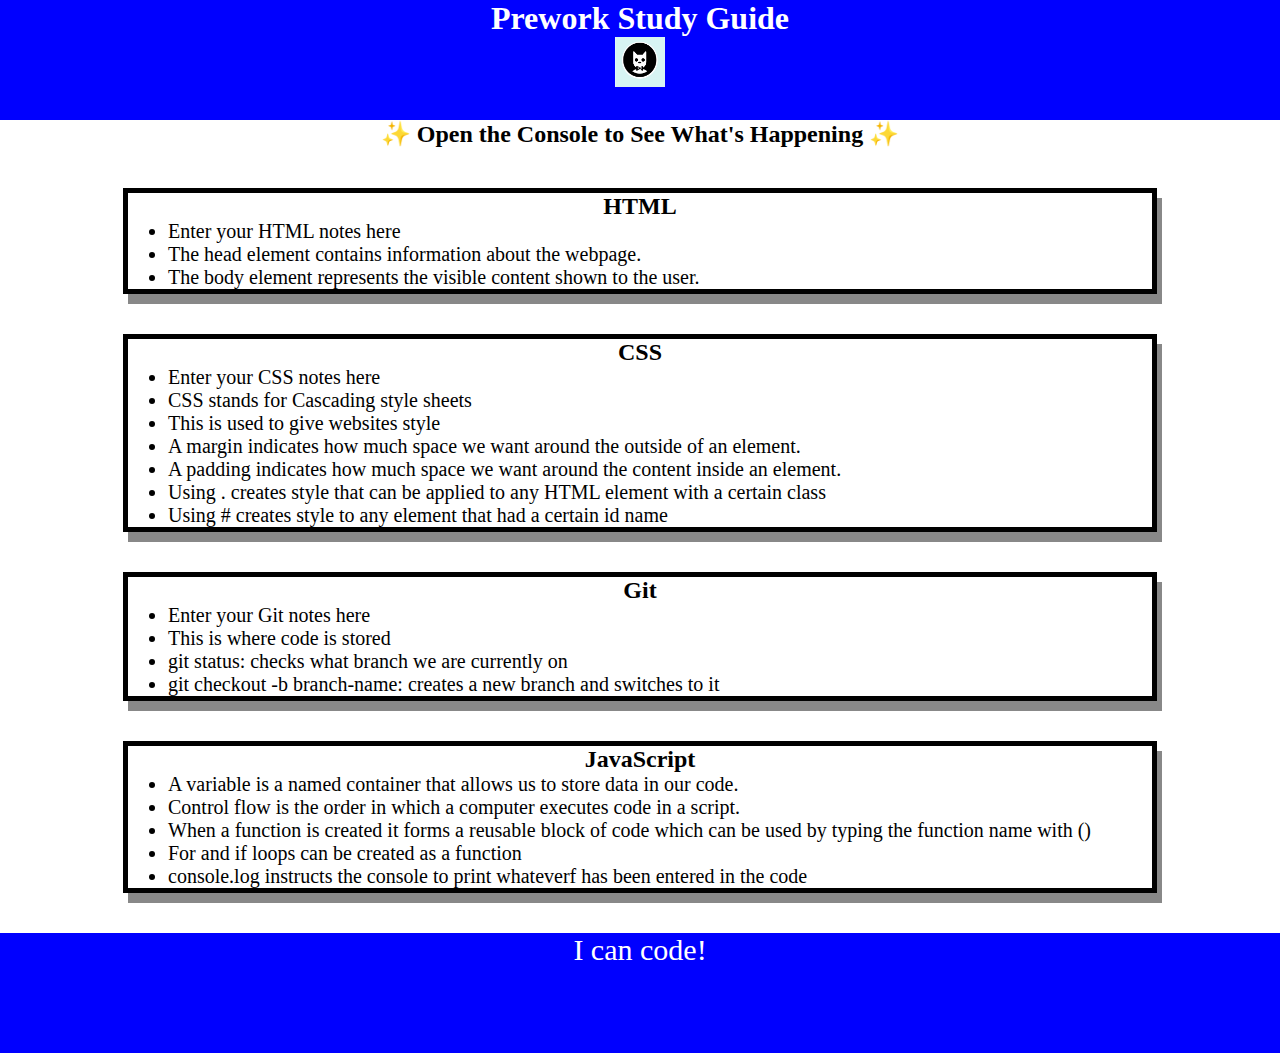
<file: index.html>
<!DOCTYPE html>
<html lang="en">
  <head>
    <meta charset="UTF-8" />

    <meta http-equiv="X-UA-Compatible" content="IE=edge" />

    <meta name="viewport" content="width=device-width, initial-scale=1.0" />

    <link rel="stylesheet" href="assets/style.css">

    <title>Prework Study Guide</title>
  </head>

  <body>
    <header id="header">

      <h1>Prework Study Guide</h1>

      <img src="assets/bowtie-cat.png" alt="Profile image of cat wearing a bow tie." />
    </header>

    <h2>✨ Open the Console to See What's Happening ✨</h2>


    <main>
      
      <section class="card" id="html-section">

        <h2>HTML</h2>
        <ul>

          <li>Enter your HTML notes here</li>

        </ul>

        <ul>
          <li>The head element contains information about the webpage.</li>
          <li>The body element represents the visible content shown to the user.</li>
        </ul>

      </section>
   
      <section class="card" id="css-section">
   
        <h2>CSS</h2>
        <ul>

          <li>Enter your CSS notes here</li>
          <li> CSS stands for Cascading style sheets </li>
          <li> This is used to give websites style </li> 
          <li>A margin indicates how much space we want around the outside of an element.</li>
          <li>A padding indicates how much space we want around the content inside an element.</li>
          <li>Using . creates style that can be applied to any HTML element with a certain class</li>
          <li>Using # creates style to any element that had a certain id name </li> 
          

      
        </ul>



      </section>
   
      <section class="card" id="git-section">
        
        <h2>Git</h2>
     <ul>

       <li>Enter your Git notes here</li>
       <li> This is where code is stored</li>
       <li>git status: checks what branch we are currently on</li>
    <li>git checkout -b branch-name: creates a new branch and switches to it</li>

     </ul>



      </section>
   
      <section class="card" id="javascript-section">
        
        <h2>JavaScript</h2>
     

      <ul>
        <li>A variable is a named container that allows us to store data in our code.</li>
        <li>Control flow is the order in which a computer executes code in a script.</li>
        <li>When a function is created it forms a reusable block of code which can be used by typing the function name with ()</li>
        <li> For and if loops can be created as a function </li>
        <li> console.log instructs the console to print whateverf has been entered in the code</li>
     </ul>



      </section>
    <main>
      <!-- Student code goes here -->
    </main>

    <footer>
      <p>I can code!</p>
    </footer>

    <script src="assets/script.js"></script>

  </body>
</html>
</file>
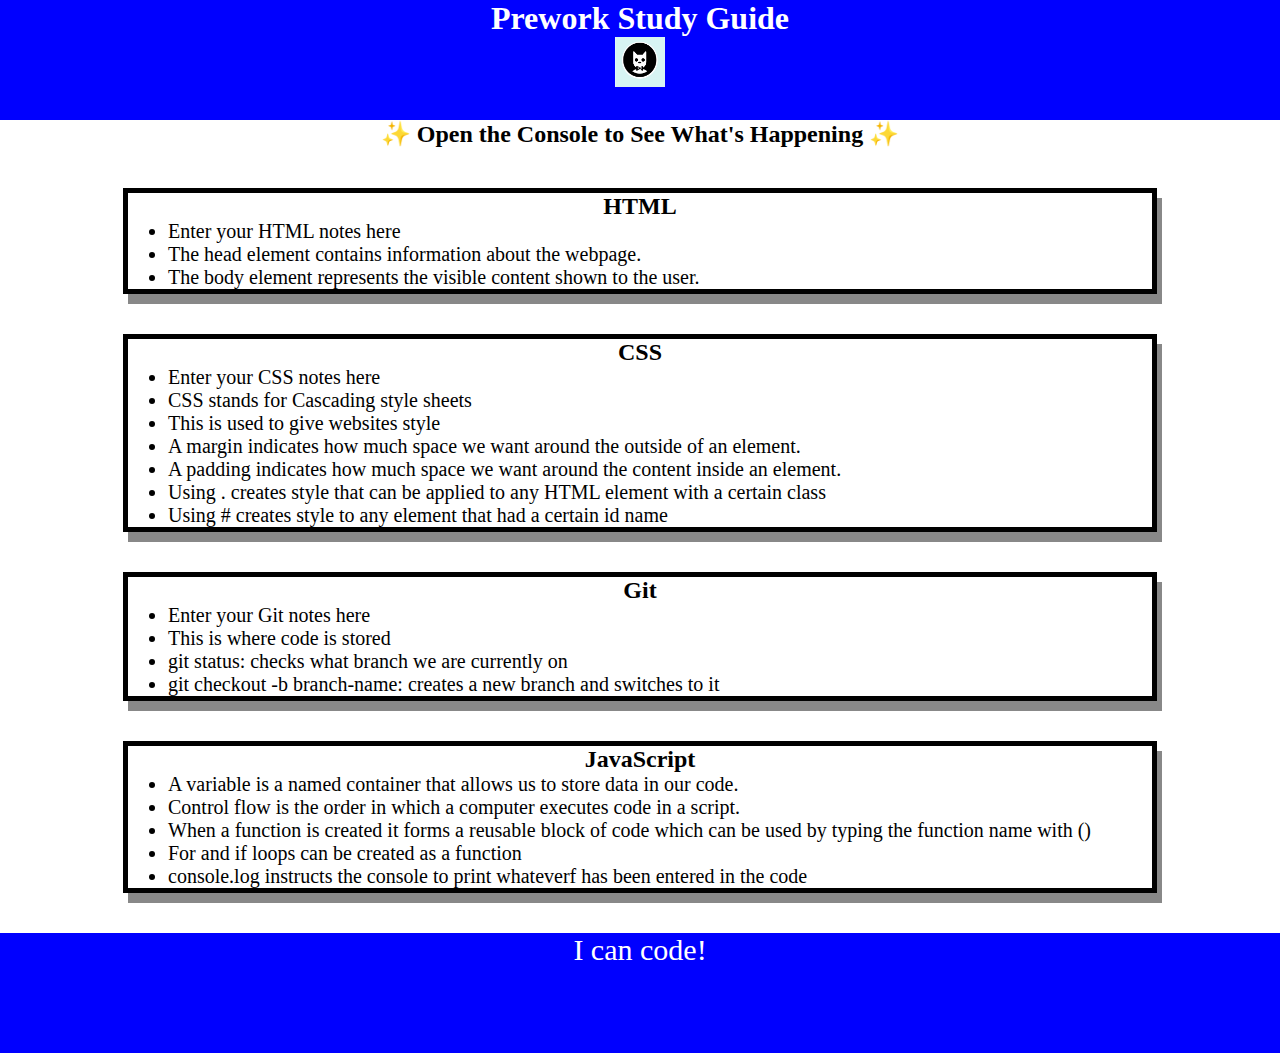
<file: assets/index.html>
<!DOCTYPE html>
<html lang="en">
  <head>
    <meta charset="UTF-8" />

    <meta http-equiv="X-UA-Compatible" content="IE=edge" />

    <meta name="viewport" content="width=device-width, initial-scale=1.0" />

    <link rel="stylesheet" href="style.css">

    <title>Prework Study Guide</title>
  </head>

  <body>
    <header id="header">

      <h1>Prework Study Guide</h1>

      <img src="bowtie-cat.png" alt="Profile image of cat wearing a bow tie." />
    </header>

    <h2>✨ Open the Console to See What's Happening ✨</h2>


    <main>
      
      <section class="card" id="html-section">

        <h2>HTML</h2>
        <ul>

          <li>Enter your HTML notes here</li>

        </ul>

        <ul>
          <li>The head element contains information about the webpage.</li>
          <li>The body element represents the visible content shown to the user.</li>
        </ul>

      </section>
   
      <section class="card" id="css-section">
   
        <h2>CSS</h2>
        <ul>

          <li>Enter your CSS notes here</li>
          <li> CSS stands for Cascading style sheets </li>
          <li> This is used to give websites style </li> 
          <li>A margin indicates how much space we want around the outside of an element.</li>
          <li>A padding indicates how much space we want around the content inside an element.</li>
          <li>Using . creates style that can be applied to any HTML element with a certain class</li>
          <li>Using # creates style to any element that had a certain id name </li> 
          

      
        </ul>



      </section>
   
      <section class="card" id="git-section">
        
        <h2>Git</h2>
     <ul>

       <li>Enter your Git notes here</li>
       <li> This is where code is stored</li>
       <li>git status: checks what branch we are currently on</li>
    <li>git checkout -b branch-name: creates a new branch and switches to it</li>

     </ul>



      </section>
   
      <section class="card" id="javascript-section">
        
        <h2>JavaScript</h2>
     

      <ul>
        <li>A variable is a named container that allows us to store data in our code.</li>
        <li>Control flow is the order in which a computer executes code in a script.</li>
        <li>When a function is created it forms a reusable block of code which can be used by typing the function name with ()</li>
        <li> For and if loops can be created as a function </li>
        <li> console.log instructs the console to print whateverf has been entered in the code</li>
     </ul>



      </section>
    <main>
      <!-- Student code goes here -->
    </main>

    <footer>
      <p>I can code!</p>
    </footer>

    <script src="script.js"></script>

  </body>
</html>
</file>
<file: assets/style.css>
* {
    margin: 0;
    padding: 0;
}

header,
footer {
    width: 100%;
    height: 120px;
    background-color: blue;
    color: white;
}

h1,
h2 {
 text-align: center;
}



img {
    display: block;
    height: 50px;
    width: 50px;
    margin-left: auto;
    margin-right: auto;
}

ul {
    padding-left: 40px;
    font-size: 20px;
}

p {
    text-align: center;
    font-size: 30px;
  }

  .card {
    width: 80%;
    margin: 40px auto;
    border: 5px solid black;
    box-shadow: 5px 10px #888888;
  }
</file>
